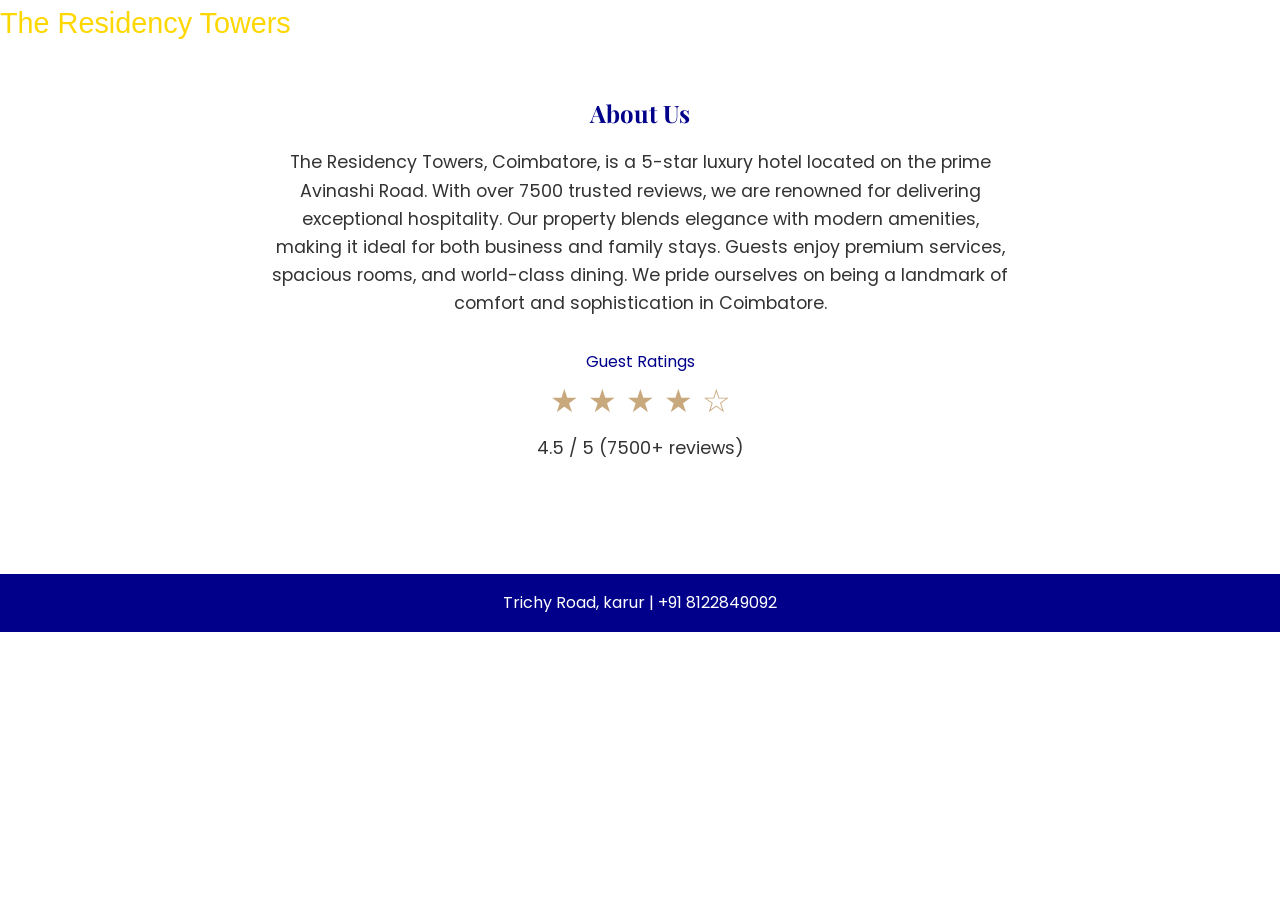
<file: about.html>
<!DOCTYPE html>
<html lang="en">
<head>
  <meta charset="UTF-8">
  <meta name="viewport" content="width=device-width, initial-scale=1.0">
  <title>About | The Residency Towers</title>
  <link rel="stylesheet" href="style.css">
</head>
<body>
  <header>
      <div class="logo">The Residency Towers</div>
</header>
  <section class="about">
    <h2>About Us</h2>
    <p>
      The Residency Towers, Coimbatore, is a 5-star luxury hotel located on the prime Avinashi Road. 
      With over 7500 trusted reviews, we are renowned for delivering exceptional hospitality. 
      Our property blends elegance with modern amenities, making it ideal for both business and family stays. 
      Guests enjoy premium services, spacious rooms, and world-class dining. 
      We pride ourselves on being a landmark of comfort and sophistication in Coimbatore.
    </p>
    <div class="ratings">
      Guest Ratings</div>
      <div class="stars">
        ★ ★ ★ ★ ☆
      </div>
      <p>4.5 / 5 (7500+ reviews)</p>
  </section>

  <footer>
    <p> Trichy Road, karur |  +91 8122849092</p>
  </footer>
</body>
</html>
</file>
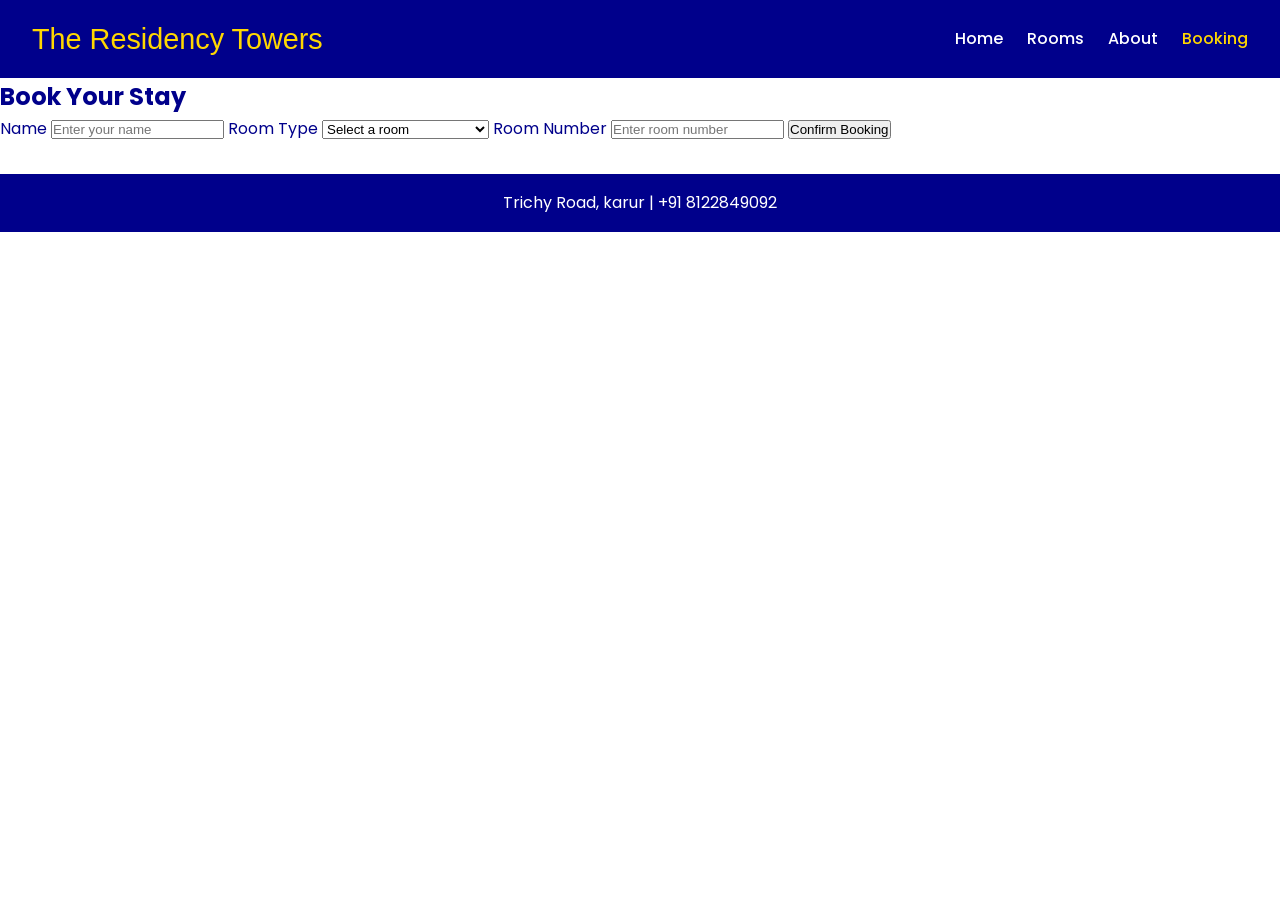
<file: contact.html>
<!DOCTYPE html>
<html lang="en">
<head>
  <meta charset="UTF-8">
  <meta name="viewport" content="width=device-width, initial-scale=1.0">
  <title>Booking | The Residency Towers</title>
  <link rel="stylesheet" href="style.css">
</head>
<body>
  <header>
    <nav class="navbar">
      <div class="logo">The Residency Towers</div>
      <ul class="nav-links">
        <li><a href="index.html">Home</a></li>
        <li><a href="rooms.html">Rooms</a></li>
        <li><a href="about.html">About</a></li>
        <li><a href="contact.html" class="active">Booking</a></li>
      </ul>
    </nav>
  </header>
  <section class="booking">
    <h2>Book Your Stay</h2>
    <form class="booking-form" action="#success">
      <label for="name">Name</label>
      <input type="text" id="name" placeholder="Enter your name" required>

      <label for="room-type">Room Type</label>
      <select id="room-type" required>
        <option value="">Select a room</option>
        <option>AC Deluxe Room</option>
        <option>AC Executive Room</option>
        <option>Non-AC Standard Room</option>
        <option>Luxury Suite</option>
      </select>

      <label for="room-number">Room Number</label>
      <input type="text" id="room-number" placeholder="Enter room number" required>

      <button type="submit">Confirm Booking</button>
    </form>
    <div id="success" class="success-message">
       Your room booking is successful!  
      <a href="index.html" class="btn">Back to Home</a>
    </div>
  </section>
  <footer>
    <p>Trichy Road, karur | +91 8122849092</p>
  </footer>
</body>
</html>
</file>
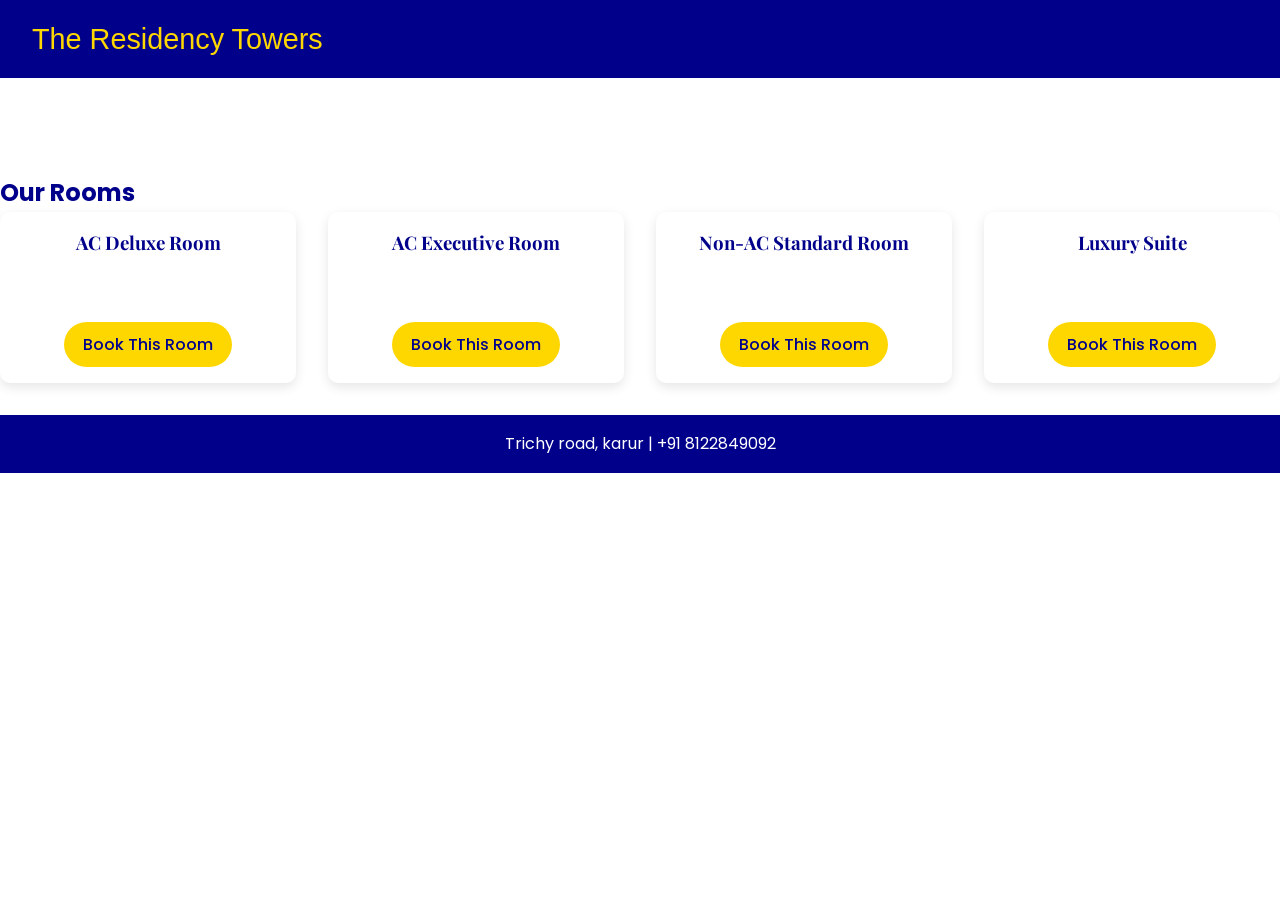
<file: rooms.html>
<!DOCTYPE html>
<html lang="en">
<head>
  <meta charset="UTF-8">
  <meta name="viewport" content="width=device-width, initial-scale=1.0">
  <title>Rooms | The Residency Towers</title>
  <link rel="stylesheet" href="style.css">
</head>
<body>
  <header>
    <nav class="navbar">
      <div class="logo">The Residency Towers</div>
      <div id="standard-confirm" class="confirm-box"></div>
  </header>
  <section class="rooms">
  </section>
    <h2>Our Rooms</h2>
    <div class="room-grid">
      <div class="room-card">
        <h3>AC Deluxe Room</h3>
        <div class="room-images">
        </div>
        <div class="book-option">
          <a href="#deluxe-confirm" class="btn gold">Book This Room</a>
        </div>
      </div>
      <div id="deluxe-confirm" class="confirm-box">
        Thanks for booking the AC Deluxe Room!  
        <a href="contact.html" class="btn">Proceed to Booking Form</a>
      </div>
      <div class="room-card">
        <h3>AC Executive Room</h3>
        <div class="room-images">
        </div>
        <div class="book-option">
          <a href="#executive-confirm" class="btn gold">Book This Room</a>
        </div>
      </div>
      <div id="executive-confirm" class="confirm-box">
         Thanks for booking the AC Executive Room!  
        <a href="contact.html" class="btn">Proceed to Booking Form</a>
      </div>
      <div class="room-card">
        <h3>Non-AC Standard Room</h3>
        <div class="room-images">
        </div>
        <div class="book-option">
          <a href="#standard-confirm" class="btn gold">Book This Room</a>
        </div>
      </div>
      <div id="standard-confirm" class="confirm-box">
         Thanks for booking the Non-AC Standard Room!  
        <a href="contact.html" class="btn">Proceed to Booking Form</a>
      </div>
      <div class="room-card">
        <h3>Luxury Suite</h3>
        <div class="room-images">
        </div>
        <div class="book-option">
          <a href="#suite-confirm" class="btn gold">Book This Room</a>
        </div>
      </div>
      <div id="suite-confirm" class="confirm-box">
         Thanks for booking the Luxury Suite!  
        <a href="contact.html" class="btn">Proceed to Booking Form</a>
      </div>

    </div>
  </section>

  <footer>
    <p> Trichy road, karur |  +91 8122849092 </p>
  </footer>
</body>
</html>
</file>
<file: style.css>
@import url('https://fonts.googleapis.com/css2?family=Playfair+Display:wght@600&family=Poppins:wght@300;400;500&display=swap');

:root {
  --dark-blue: #0F172A;
  --gold: #C8A97E;
  --white: #F8FAFC;
}

* {
  margin: 0;
  padding: 0;
  box-sizing: border-box;
}

body {
  font-family: 'Poppins', sans-serif;
  background: white;
  color: darkblue;
  line-height: 1.6;
}

.navbar {
  display:flex;
  justify-content: space-between;
  align-items: center;
  background: darkblue;
  padding: 1rem 2rem;
  position:sticky;
  top: 0;
  z-index: 1000;
}

.logo {
  font-family:Arial;
  font-size: 1.8rem;
  color:gold;
}

.nav-links {
  list-style:none;
  display: flex;
  gap: 1.5rem;
}

.nav-links a {
  text-decoration: none;
  color:white;
  font-weight: 500;
  transition: color 0.3s ease;
}

.nav-links a:hover,
.nav-links a.active {
  color: gold;
}


.hero {
  background: url('images/hotel-hero.jpg') center/cover no-repeat;
  height: 85vh;
  display: flex;
  align-items: center;
  justify-content: center;
  text-align: center;
  color: white;
  position: relative;
}

.hero::after {
  content: "";
  position: absolute;
  inset: 0;
  background: rgba(15, 23, 42, 0.6);
}

.hero-text {
  position: relative;
  z-index: 1;
  max-width: 700px;
}

.hero h1 {
  font-family: 'Playfair Display', serif;
  font-size: 3.5rem;
  margin-bottom: 0.5rem;
}

.tagline {
  font-size: 1.3rem;
  margin-bottom: 1.5rem;
}

.hero-buttons .btn {
  display: inline-block;
  padding: 0.8rem 1.6rem;
  margin: 0.5rem;
  border-radius: 30px;
  text-decoration: none;
  font-weight: 500;
  transition: all 0.3s ease;
}

.btn {
  background: white;
  color: darkblue;
}

.btn.gold {
  background: gold;
  color: darkblue;
}

.btn:hover {
  transform: 1.05;
  box-shadow: 0 4px 12px rgba(0,0,0,0.3);
}

.rating {
  margin-top: 1rem;
  font-size: 1rem;
  color: gold;
}


.intro {
  padding: 3rem 2rem;
  text-align: center;
  max-width: 800px;
  margin: auto;
}

.intro h2 {
  font-family: 'Playfair Display', serif;
  margin-bottom: 1rem;
  font-size: 2rem;
}

.intro p {
  font-size: 1.1rem;
  color: #333;
}


footer {
  background: darkblue;
  color: white;
  text-align: center;
  padding: 1rem;
  margin-top: 2rem;
}


@media (max-width: 768px) {
  .hero h1 {
    font-size: 2.2rem;
  }
  .tagline {
    font-size: 1rem;
  }
  .nav-links {
    gap: 1rem;
  }
}

.rooms { padding: 3rem 2rem; }
.rooms h2 {
  text-align: center; font-family: 'Playfair Display', serif;
  margin-bottom: 2rem;
}
.room-grid {
  display: grid; grid-template-columns: repeat(auto-fit, minmax(280px, 1fr));
  gap: 2rem;
}
.room-card {
  background: white; border-radius: 10px; overflow: hidden;
  box-shadow: 0 4px 12px rgba(0,0,0,0.1); transition: transform 0.3s ease;
  text-align: center;
}
.room-card:hover { transform: translateY(-5px); }
.room-card h3 {
  padding: 1rem; font-family: 'Playfair Display', serif;
}
.room-images {
  display: flex; gap: 0.5rem; padding: 1rem; justify-content: center;
}
.room-images img {
  width: 30%; border-radius: 8px;
  box-shadow: 0 2px 6px rgba(0,0,0,0.2);
}
.book-option { text-align: center; padding: 1rem; }
.book-option .btn {
  display: inline-block; padding: 0.6rem 1.2rem; border-radius: 25px;
  text-decoration: none; font-weight: 500;
  background: gold; color: darkblue;
  transition: all 0.3s ease;
}
.book-option .btn:hover {
  background: #b58a63; transform: scale(1.05);
  box-shadow: 0 4px 10px rgba(0,0,0,0.2);
}

.confirm-box {
  display: none; margin: 1rem auto; padding: 1rem; max-width: 400px;
  text-align: center; background: darkblue; color: white;
  border-radius: 10px; box-shadow: 0 4px 12px rgba(0,0,0,0.2);
  font-weight: 500;
}

.confirm-box:target { display: block; }
.confirm-box .btn {
  display: inline-block; margin-top: 1rem; padding: 0.6rem 1.2rem;
  border-radius: 25px; text-decoration: none; font-weight: 500;
  background: gold; color:darkblue;
  transition: all 0.3s ease;
}
.confirm-box .btn:hover { background: #b58a63; }

footer {
  background:darkblue; color: white;
  text-align: center; padding: 1rem; margin-top: 2rem;
}
.success-message {
  display: none;
  margin-top: 1.5rem;
  text-align: center;
  font-weight: 600;
  color: gold;
  background: darkblue;
  padding: 1rem;
  border-radius: 10px;
}

#success:target {
  display: block;
}

.success-message .btn {
  display: inline-block;
  margin-top: 1rem;
  padding: 0.6rem 1.2rem;
  border-radius: 25px;
  text-decoration: none;
  font-weight: 500;
  background: gold;
  color: darkblue;
  transition: all 0.3s ease;
}
.success-message .btn:hover {
  background: #b58a63;
}

.about {
  padding: 3rem 2rem;
  max-width: 800px;
  margin: auto;
  text-align: center;
}

.about h2 {
  font-family: 'Playfair Display', serif;
  margin-bottom: 1rem;
}

.about p {
  font-size: 1.1rem;
  margin-bottom: 2rem;
  color: #333;
}


.about {
  padding: 3rem 2rem;
  max-width: 800px;
  margin: auto;
  text-align: center;
}

.about h2 {
  font-family: 'Playfair Display', serif;
  margin-bottom: 1rem;
}

.about p {
  font-size: 1.1rem;
  margin-bottom: 2rem;
  color: #333;
}

.ratings {
  margin-top: 2rem;
}

.ratings h3 {
  font-family: 'Playfair Display', serif;
  margin-bottom: 1rem;
}

.stars {
  font-size: 2rem;
  color: var(--gold); 
  margin-bottom: 0.5rem;
}
</file>
